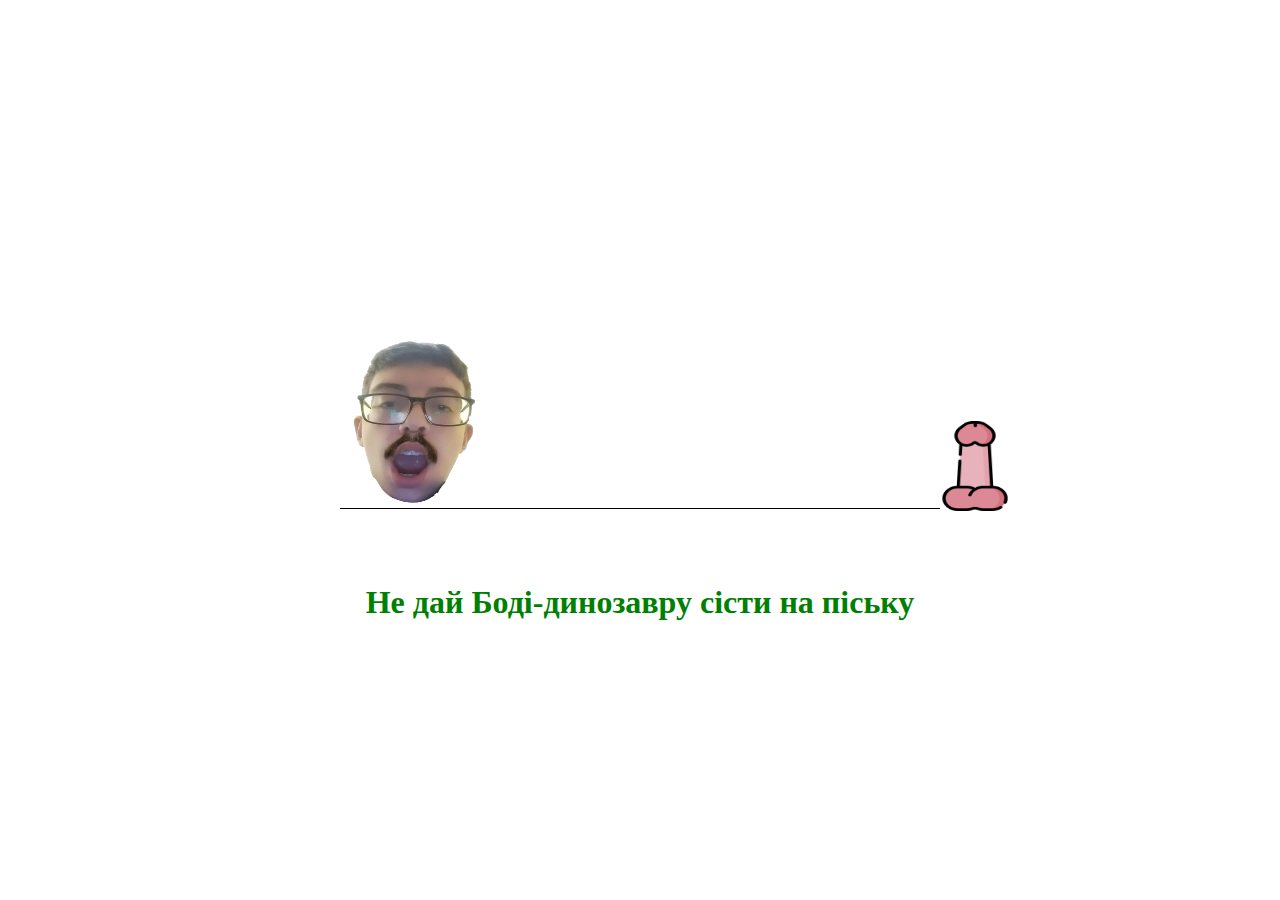
<file: index.html>
<!DOCTYPE html>
<html lang="en">
<head>
    <meta charset="UTF-8">
    <meta http-equiv="X-UA-Compatible" content="IE=edge">
    <meta name="viewport" content="width=device-width, initial-scale=1.0">
    <title>Document</title>
    <link rel="stylesheet" href="src/css/style.css">
</head>
<body>

    <div id="game">
        <div id="dino">
            <img src="dino/bod1.png" alt="dino">
        </div>
        <div class="cactus">
            <img src="dino/dildo.png" alt="dino">
        </div>
    </div><br><br><br>
    <div class="block">
    <h1 class="ggg">Не дай Боді-динозавру сісти на піську</h1>
    <h1 class="lll">Аяяй Бодя-динозавр сіла на піську</h1>
    </div>
    <script src="script.js"></script>
</body>
</html>
</file>
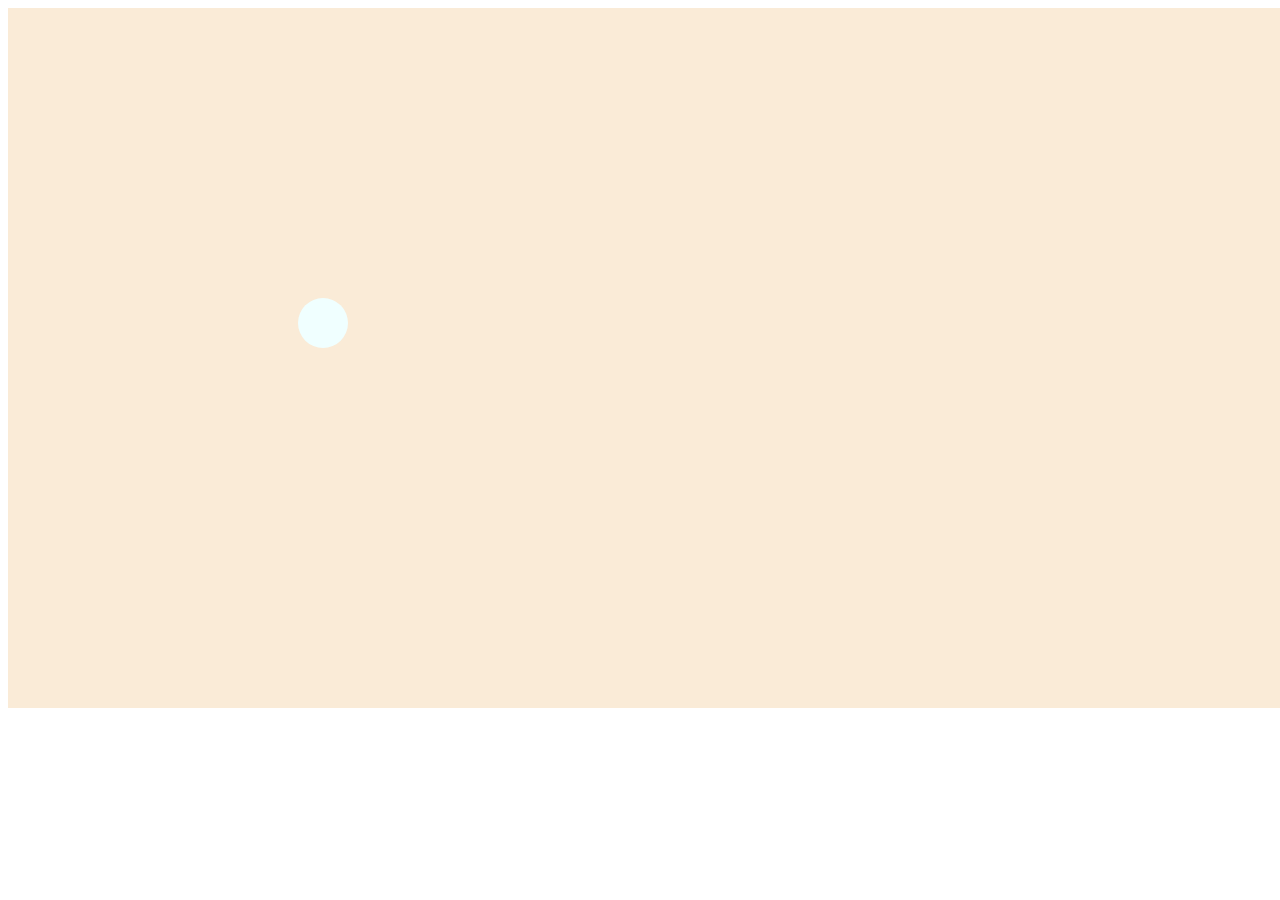
<file: test.html>
<!DOCTYPE html>
<html lang="en">
<head>
    <meta charset="UTF-8">
    <meta http-equiv="X-UA-Compatible" content="IE=edge">
    <meta name="viewport" content="width=device-width, initial-scale=1.0">
    <link rel="stylesheet" href="style.css">
    <title>Document</title>
</head>
<body>
    <div class="container">

        <div class="circle"></div>

    </div>
</body>
</html>
</file>
<file: src/css/style.css>
#game {
  padding-top: 300px;
  width: 600px;
  height: 200px;
  margin: 0 auto;
  border-bottom: 1px solid black;
}

#dino {
  height: 50px;
  width: 50px;
  position: relative;
  top: -10px;
}
#dino img {
  height: 315px;
  width: 164px;
}

.cactus {
  height: 40px;
  width: 20px;
  position: relative;
  top: 63px;
  left: 580px;
  -webkit-animation: moving 2.0s infinite linear;
          animation: moving 2.0s infinite linear;
}
.cactus img {
  height: 90px;
  width: 110px;
}

.stop {
  height: 40px;
  width: 20px;
  position: relative;
  top: 110px;
  left: 580px;
}
.stop img {
  height: 40px;
  width: 30px;
}

@-webkit-keyframes moving {
  0% {
    left: 580px;
  }
  100% {
    left: -20px;
  }
}

@keyframes moving {
  0% {
    left: 580px;
  }
  100% {
    left: -20px;
  }
}
.jump {
          animation: jump 1.2s linear;
}

/* @-webkit-keyframes jump {
  0% {
    top: -90px;
  }
  30% {
    top: -150px;
  }
  50% {
    top: -230px;
  }
  80% {
    top: -800px;
  }
  100% {
    top: 0px;
  }
} */

@keyframes jump {
  0% {
    top: -10px;
  }

  50% {
    top: -190px;
  }

  100% {
    top: -10px;
  }
}
.block .lll {
  text-align: center;
  color: red;
  display: none;
}
.block .ggg {
  text-align: center;
  color: green;
  display: block;
}

.block2 .lll {
  text-align: center;
  color: red;
  display: block;
}
.block2 .ggg {
  text-align: center;
  color: green;
  display: none;
}/*# sourceMappingURL=style.css.map */
</file>
<file: style.css>
.container{
    width: 100vw;
    height: 700px;
    background-color: antiquewhite;
    position: relative;
}

.circle{
    position: absolute;
    top: 290px;
    left: 290px;
    width: 50px;
    height: 50px;
    border-radius: 50%;
    background-color:azure;
    margin: 0 auto;
    animation-name: grow;
    animation-duration: 1.4s;
    /* animation-direction: alternate-reverse; */
    animation-iteration-count: 5;
}

@keyframes grow {
    0%{
        top: 290px;
    }
    
    50%{
        top: 100px
    }

    100%{
        top: 290px
    }
}
</file>
